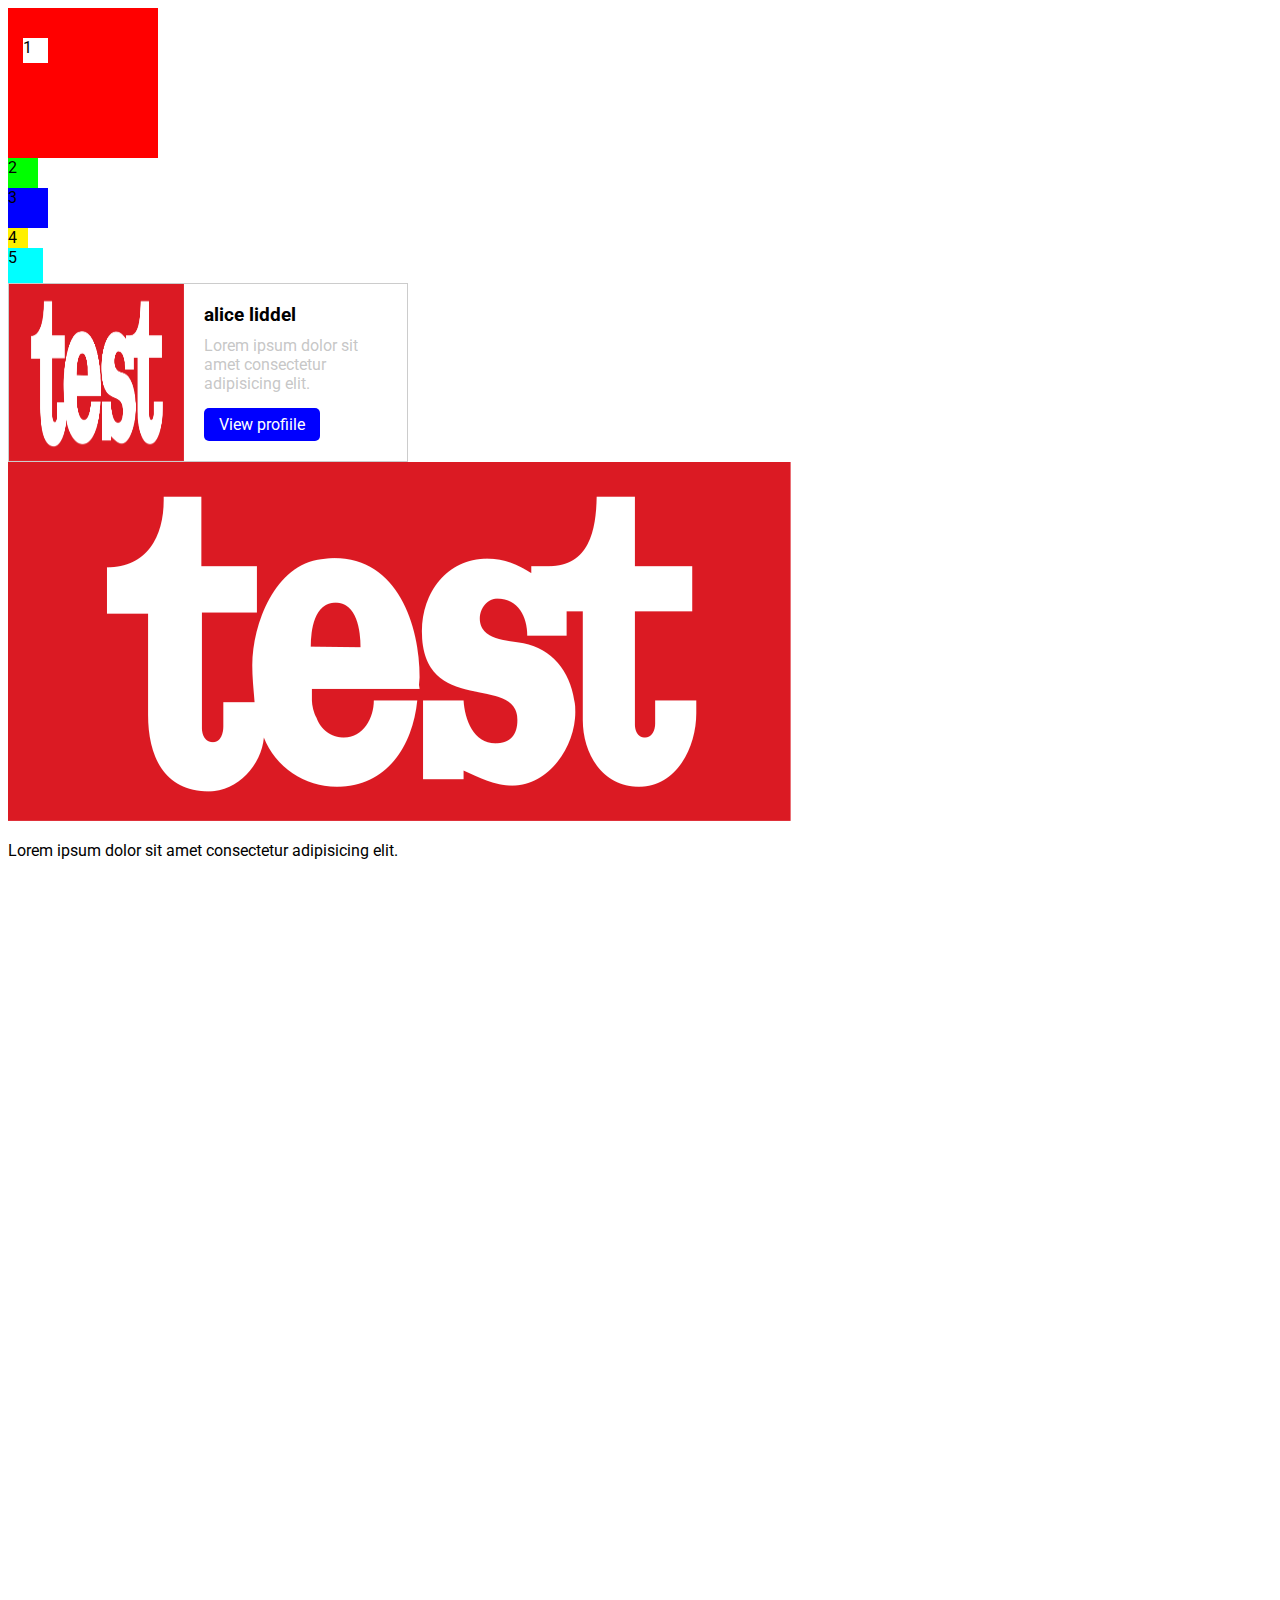
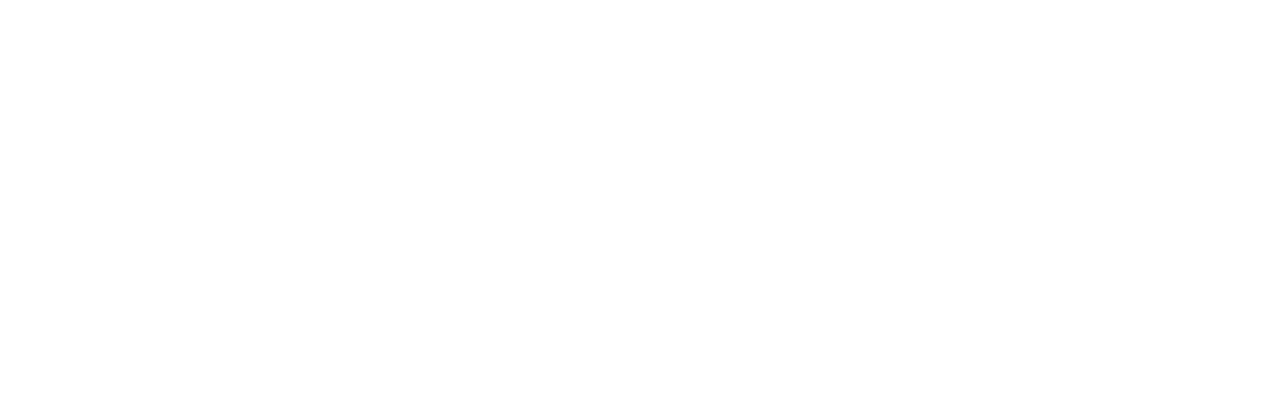
<file: index1.html>
<!DOCTYPE html>
<html lang="en">
    <head>
    <meta charset="UTF-8">
    <meta name="viewport" content="width=device-width, initial-scale=1.0">
    <title>Document</title>

    <link rel="preconnect" href="https://fonts.googleapis.com">
    <link rel="preconnect" href="https://fonts.gstatic.com" crossorigin>
    <link href="https://fonts.googleapis.com/css2?family=Roboto:wght@300;400;700&display=swap" rel="stylesheet">

    <link rel="stylesheet" href="style1.css">

    </head>
    <body>
        <div class="custom-div-1"><span class="span-1">1</span></div>
        <div class="custom-div-2">2</div>
        <div class="custom-div-3">3</div>
        <div class="custom-div-4">4</div>
        <div class="custom-div-5">5</div>

        <div class="card">
            <div class="card-thumb">
                <img src="test.png" alt="" class="card-img">
            </div><!--card-thumb-->

            <div class="card-content">
                <h3>alice liddel</h3>
               <p>Lorem ipsum dolor sit amet consectetur adipisicing elit.  </p>
               <a href="#" class="card-link">View profiile</a>
           </div><!--card-content-->
        </div><!--card-->         
        
        <div class="custom-float">
            <img src="test.png" class="slika">
            <p>Lorem ipsum dolor sit amet consectetur adipisicing elit.</p>
        </div>
        
    </body>
</html>
</file>
<file: style1.css>
*{
    box-sizing: border-box;
}

html,
body{
    font-family:'Roboto', sans-serif;
    height: 2000px;
}

.custom-div-1{
    width: 150px;
    height: 150px;
    background-color: #ff0000;
    position: relative;
}

.span-1{
    width: 25px;
    height: 25px;
    display: block;
    background-color: #ffffff;
    position: absolute;
    top: 30px;
    left: 15px;
}

.custom-div-2{
    width: 30px;
    height: 30px;
    background-color: #00ff00;

 

}

.custom-div-3{
    width: 40px;
    height: 40px;
    background-color: #0000ff;


}

.custom-div-4{
    width: 20px;
    height: 20px;
    background-color: #fff000;
 
}

.custom-div-5{
    width: 35px;
    height: 35px;
    background-color: #00ffff;
    
}

.card-img{
    height: 220px;
    width: 175px;
}


.card{
    border: 1px solid #cccccc;
    max-width: 400px;
    width: 100%;
    position: relative;
}

.card-thumb {
    position: absolute;
    top: 0;
    bottom: 0;
    left: 0;
    height: 100%;
    width: 175px;
    object-fit: cover; 
}

.card-thumb img{
    height: 100%;
    width: 100%;
}

.card-content{
    padding: 20px 20px 20px 195px;
}

.card-content h3{
    margin: 0 0 10px;
}

.card-content p{
    margin: 0 0 15px;
    font-size: 16px;
    color: #aaaaaaaa;    
}

.card-link{
    padding: 7px 15px;
    border-radius: 5px;
    background-color: #0000ff;
    color: #ffffff;
    text-decoration: none;
    display: inline-block;
    transition: 0.25s all ease-in-out;
}

.card-link:hover{
    background-color: #00ffff;

}

.custom-float{
float: left;
}

.sl22ika{
    width: 200px;
    height: 200px;
}
</file>
